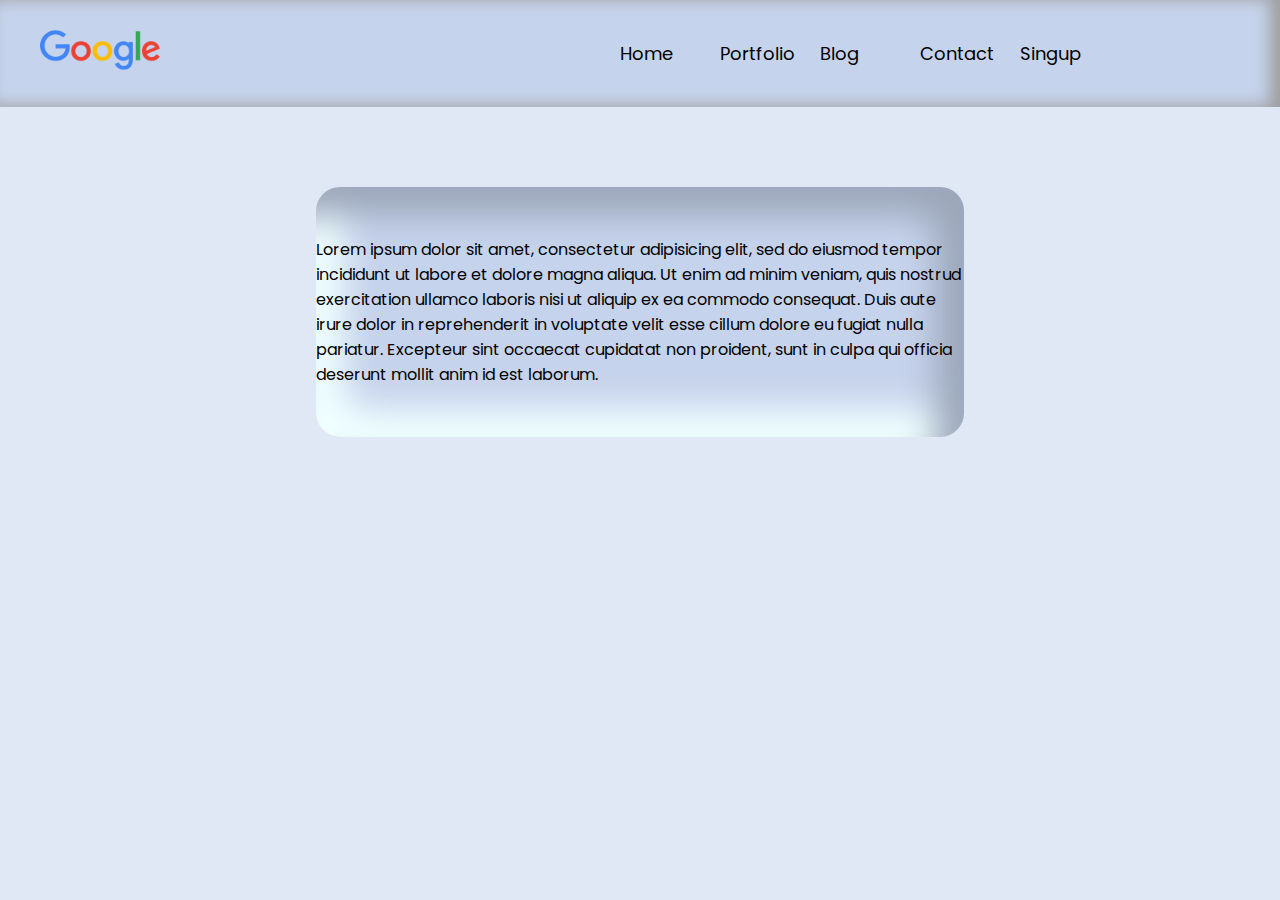
<file: index.html>
<!DOCTYPE html>
<html>
<head>
	<title>Portfolio</title>
	<link rel="icon" type="text/css" href="fav.png">

	<link rel="stylesheet" type="text/css" href="css/style.css">
</head>
<body>
	<!-- header section start form here -->
<header>
	<div class="container flex align-center">
		<div class="logo">
			<a href="index.html">
			<img src="images/logo.png" alt="logo"></a>

		</div>
		<nav>
			<ul class="flex">
				<li><a href="index.html"></a>Home</li>
				<li><a href="#"></a>Portfolio</li>
				<li><a href="#"></a>Blog</li>
				<li><a href="#"></a>Contact </li>
				<li><a href="singup.html"></a>Singup </li>
			</ul>
		</nav>
	</div>
</header>
	<!-- header section end form here -->
	<!-- singup section start from here--> 
	<section class="signup-form-section">
		<div class="container flex justify-center">
			<div class="singup">
				<p>Lorem ipsum dolor sit amet, consectetur adipisicing elit, sed do eiusmod
				tempor incididunt ut labore et dolore magna aliqua. Ut enim ad minim veniam,
				quis nostrud exercitation ullamco laboris nisi ut aliquip ex ea commodo
				consequat. Duis aute irure dolor in reprehenderit in voluptate velit esse
				cillum dolore eu fugiat nulla pariatur. Excepteur sint occaecat cupidatat non
				proident, sunt in culpa qui officia deserunt mollit anim id est laborum.</p>
			</div>
		</div>
	</section>
	<!-- singup section start from here-->
</body>
</html>
</file>
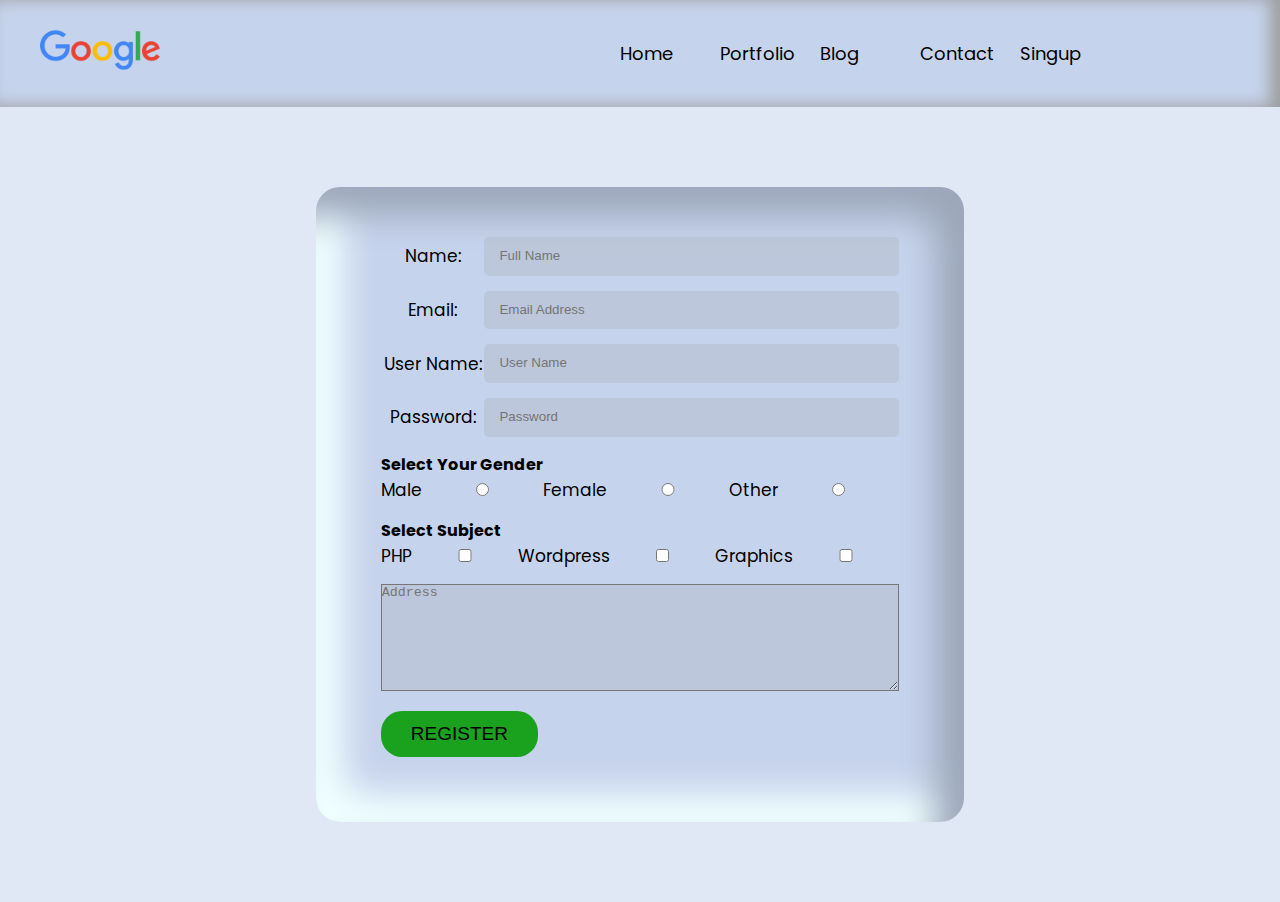
<file: singup.html>
<!DOCTYPE html>
<html>
<head>
	<title>Portfolio</title>
	<link rel="icon" type="text/css" href="fav.png">

	<link rel="stylesheet" type="text/css" href="css/style.css">
</head>
<body>
	<!-- header section start form here -->
<header>
	<div class="container flex align-center">
		<div class="logo">
			<a href="index.html">
			<img src="images/logo.png" alt="logo"></a>

		</div>
		<nav>
			<ul class="flex">
				<li><a href="index.html"></a>Home</li>
				<li><a href="#"></a>Portfolio</li>
				<li><a href="#"></a>Blog</li>
				<li><a href="#"></a>Contact </li>
				<li><a href="singup.html"></a>Singup </li>
			</ul>
		</nav>
	</div>
</header>


	<!-- header section end form here -->
	<!-- singup section start from here--> 
	<section class="signup-form-section">
		<div class="container flex justify-center">
			<div class="singup">
				<form>
					<div class="form_group">
						
					<label for="name">Name:</label>
					<input id="name" type="text"placeholder="Full Name">

					</div>

					<div class="form_group">
						
				<label for="email">Email:</label>
					<input id="email" type="email"placeholder="Email Address" autocomplete="off">
					
					</div>
						<div class="form_group">
						
				<label for="user">User Name:</label>
					<input id="user" type="text" placeholder="User Name" autocomplete="off">
					
					</div>
					<div class="form_group">
						
				<label for="password">Password:</label>
					<input id="password" type="password" placeholder="Password">
					
					</div>

                 <div class="form_group">
						<strong> Select Your Gender</strong>
						
				
					
					</div>
					<div class="form_group">
						<label for="male">Male</label>
						<input id="male" type="radio" name="gender">
						<label for="female">Female</label>
						<input id="female" type="radio" name="gender">
                  <label for="other">Other</label>
						<input id="other" type="radio" name="gender">
					</div>
              <div class="form_group">
	<strong> Select Subject</strong>
</div>

		<div class="form_group">
			<label for="wp">PHP</label>
						<input id="wd" type="checkbox" name="skills">
						<label for="wp">Wordpress</label>
						<input id="wp" type="checkbox" name="skills">
                  <label for="other">Graphics</label>
						<input id="graphics" type="checkbox" name="skills">
					</div>
					<div class="form_group full_width">
				
              <textarea rows="7" value="" placeholder="Address"></textarea>
					
                 </div>	
					
					<div class="form_group resigtration">
						<input type="submit" name="reg" value="Register">
					</div>
						
						
						
					
					 
				</form>
			</div>
		</div>
	</section>
	<!-- singup section start from here-->
</body>
</html>
</file>
<file: css/style.css>
@import url('https://fonts.googleapis.com/css2?family=Poppins:wght@100;200;400;500;600;700;800&display=swap');
*{
	margin: 0;
	padding:0;
	box-sizing: border-box;
	-webkit-box-sizing: border-box;
	-moz-box-sizing: border-box;
}
body{
	font-family: 'Poppins', sans-serif;
	background: #c6d3ec87;

}
header{
	padding: 20px 0;
	box-shadow: inset -10px -1px 16px 0px #9e9e9e;
	background-color: #c6d3ec;
}
.container{
	width: 1200px;
	margin: auto;
}
.flex{
	display: flex;
	flex-wrap: wrap;
}
.align-center{
	align-items: center;

}
.logo{
	width: 10%;
	
	flex: 0 0 auto;
}
.logo a {}
img{
	max-width: 100%;
}
nav{
width: 80%;
flex: 0 0 auto;
}
nav ul {
	justify-content: flex-end;
}
nav ul li{ 
list-style: none;
font-size: 18px;

 }
nav ul li a {
	text-decoration: none;
	color: #333;
	font-size: 20px;
	padding: 0 50px;
	display: block;
	font-weight: 500px;
	text-transform: uppercase;
}
section{
	padding: 80px 0;
}
.justify-center{
	justify-content: center;
}
.form_group{
	display: flex;
	align-items: center;
}
.signup-form-section{}
.singup{
	width: 54%;
	padding: 50px 0;
	flex: 0 0 auto;

border-radius: 24px;
background: #c6d3ec;
box-shadow: inset -28px 28px 34px #9ca7ba, 
            inset 28px -28px 34px #f0ffff;
            transition-duration: 1.3s 
}
.singup: hover{
box-shadow: inset -28px 28px 34px #f0ffff, 
            inset 28px -28px 34px #9ca7ba;
}
.full_width{
	width: 100%;
}
p{}
/*input form start from here*/
form{
     width: 80%;
     margin: 0 auto;

}
form label{
	width: 20%;
	font-size: 17px;
  text-align: center;
  margin-bottom: 15px;

}
form input {
    width: 80%;
    padding: 10px 15px;
    margin-bottom: 15px;
    border: none;
    background-color: #9e9e9e38;
    border-radius: 5px;
    outline: none;
    line-height: 1.4;
}


}
form strong{
	display: block;
	font-weight: 500px;
	font-size: 20px;
	margin: 20px 0 5px;
}
textarea{
	width: 100%;
	background-color: #9e9e9e38;
}
form input[ type="redio" ]{
	width: auto;
}
form .resigtration input[ type="submit" ] {
	width: auto;
	background-color: #1aa21f;
	text-transform: uppercase;
	font-size: 19px;
	padding: 10px 30px;
	border-radius: 21px;
	align-items: center;
}
}
 .form_group  a{
 	text-decoration: none;
 	color: black;
 	padding-top: 15px;
	width: auto;
	background-color: red;
	text-transform: uppercase;
	font-size: 19px;
	padding: 10px 30px;
}

.resigtration{
    margin-top: 20px;

}
.resigtration a{
    text-decoration: none;
    color: black;
    margin-left: 68px;
   
/*input form end from here*/
</file>
